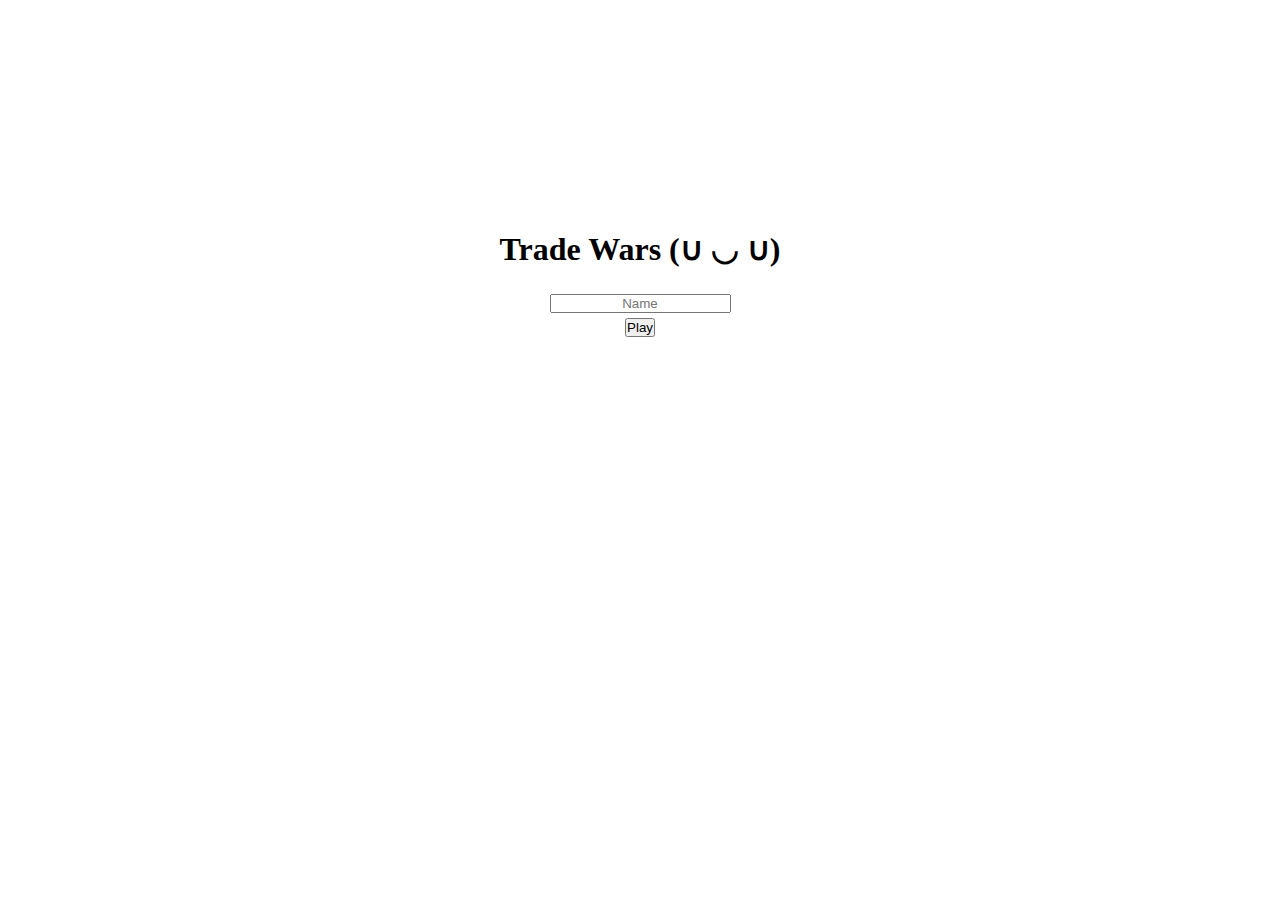
<file: ui/html/index.html>
<html>
<head>
  <title>Molly Rankin's Trade Wars</title>
  <link href="../assets/style.css" rel="stylesheet">
</head>
<body>
  <div>
    <h1>Trade Wars (∪ ◡ ∪)</h1>
    <form action="game.html">
      <input type="text" placeholder="Name" name="shipname">
      <input type="submit" value="Play" onclick="location.href='game.html'">
    </form>
  </div>
</body>
</html>
</file>
<file: ui/assets/style.css>
*, html {
  padding: 0;
  margin: 0;
  box-sizing: border-box;
}

h1 {
  margin-bottom: 2%;
  text-align: center;
}

div {
  margin-top: 18%;
  width: 100%;
  text-align: center;
}

input {
  margin: 0 auto;
  margin-bottom: 5px;
  display: block;
  text-align: center;
}
</file>
